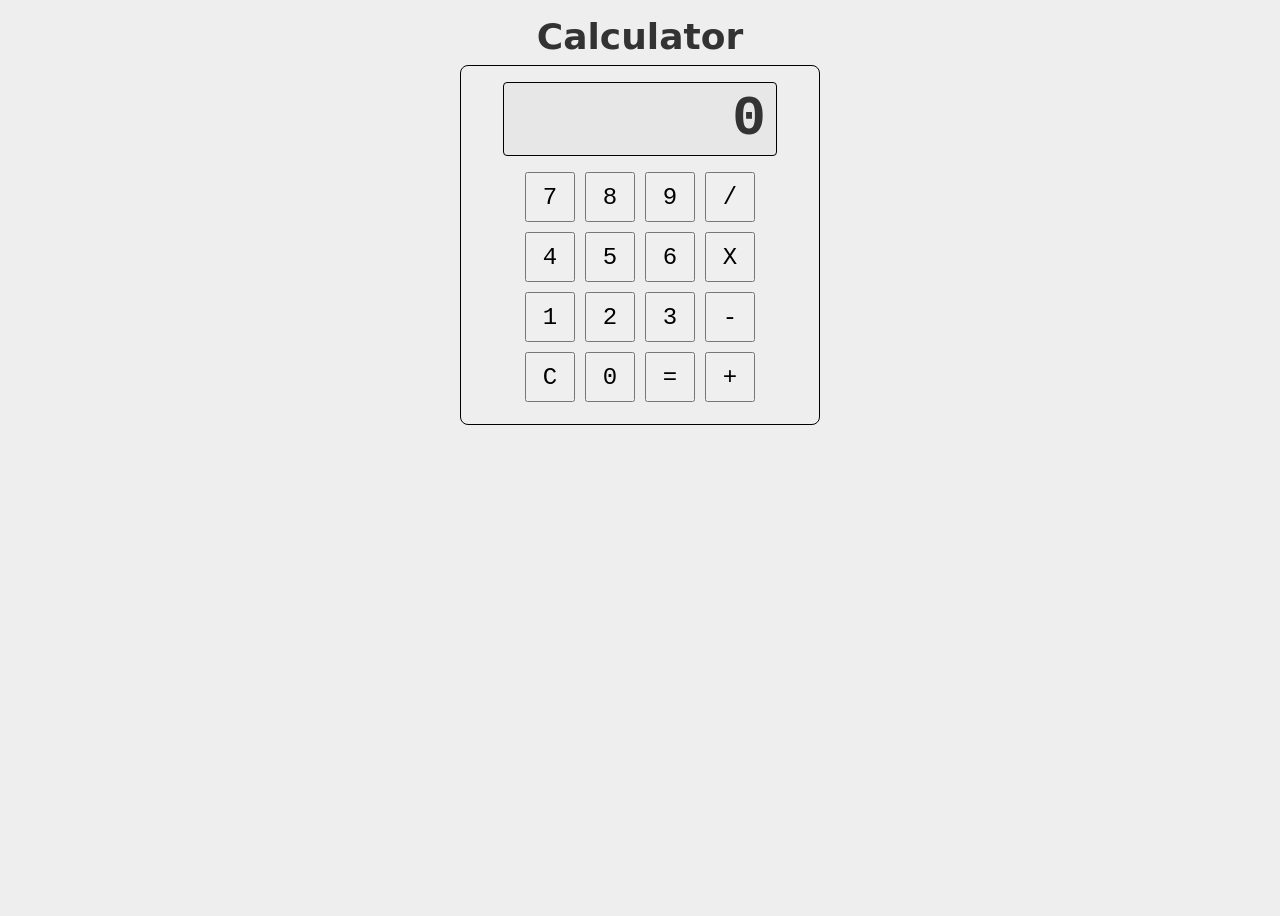
<file: js-projects/calculator/index.html>
<!doctype html>
<html lang="en">
  <head>
    <meta charset="UTF-8" />
    <meta name="viewport" content="width=device-width, initial-scale=1.0" />
    <title>TOP Project | Calculator</title>
    <link rel="stylesheet" href="style.css" />
    <script src="app.js" defer></script>
  </head>
  <body>
    <h1>Calculator</h1>
    <div id="calculator">
      <div id="calc-display">
        <p id="text-display">0</p>
      </div>
      <div id="calc-inputs">
        <div id="calc-digits">
          <input type="button" value="7" class="btn digit" />
          <input type="button" value="8" class="btn digit" />
          <input type="button" value="9" class="btn digit" />
          <input type="button" value="4" class="btn digit" />
          <input type="button" value="5" class="btn digit" />
          <input type="button" value="6" class="btn digit" />
          <input type="button" value="1" class="btn digit" />
          <input type="button" value="2" class="btn digit" />
          <input type="button" value="3" class="btn digit" />
          <input type="button" value="C" id="clear" class="btn" />
          <input type="button" value="0" class="btn digit zero" />
          <input type="button" value="=" id="equals" class="btn" />
        </div>
        <div id="calc-operators">
          <input type="button" value="/" id="divide" class="btn" />
          <input type="button" value="X" id="multiply" class="btn" />
          <input type="button" value="-" id="subtract" class="btn" />
          <input type="button" value="+" id="add" class="btn" />
        </div>
      </div>
    </div>
  </body>
</html>
</file>
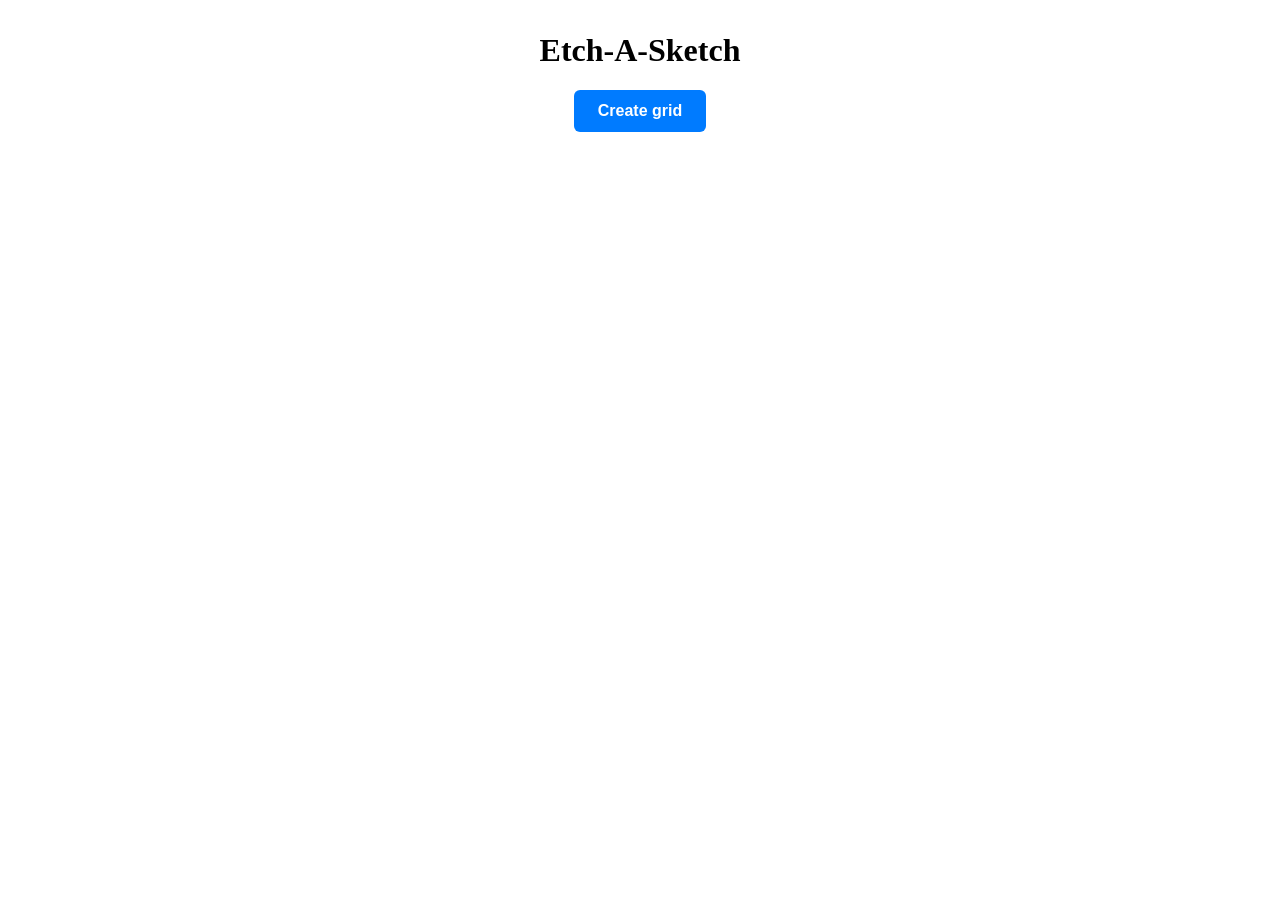
<file: js-projects/etch-a-sketch/index.html>
<!doctype html>
<html lang="en">
  <head>
    <meta charset="UTF-8" />
    <meta name="viewport" content="width=device-width, initial-scale=1.0" />
    <title>Etch-A-Sketch</title>
    <link rel="stylesheet" href="style.css" />
    <script src="app.js" defer></script>
  </head>
  <body>
    <h1>Etch-A-Sketch</h1>
    <div id="controls">
      <button id="create-grid-btn" class="btn">Create grid</button>
      <button id="random-btn" class="btn hidden">Generate Random Image</button>
      <button id="clear-grid-btn" class="btn hidden">Clear Grid</button>
    </div>
    <div id="container"></div>
  </body>
</html>
</file>
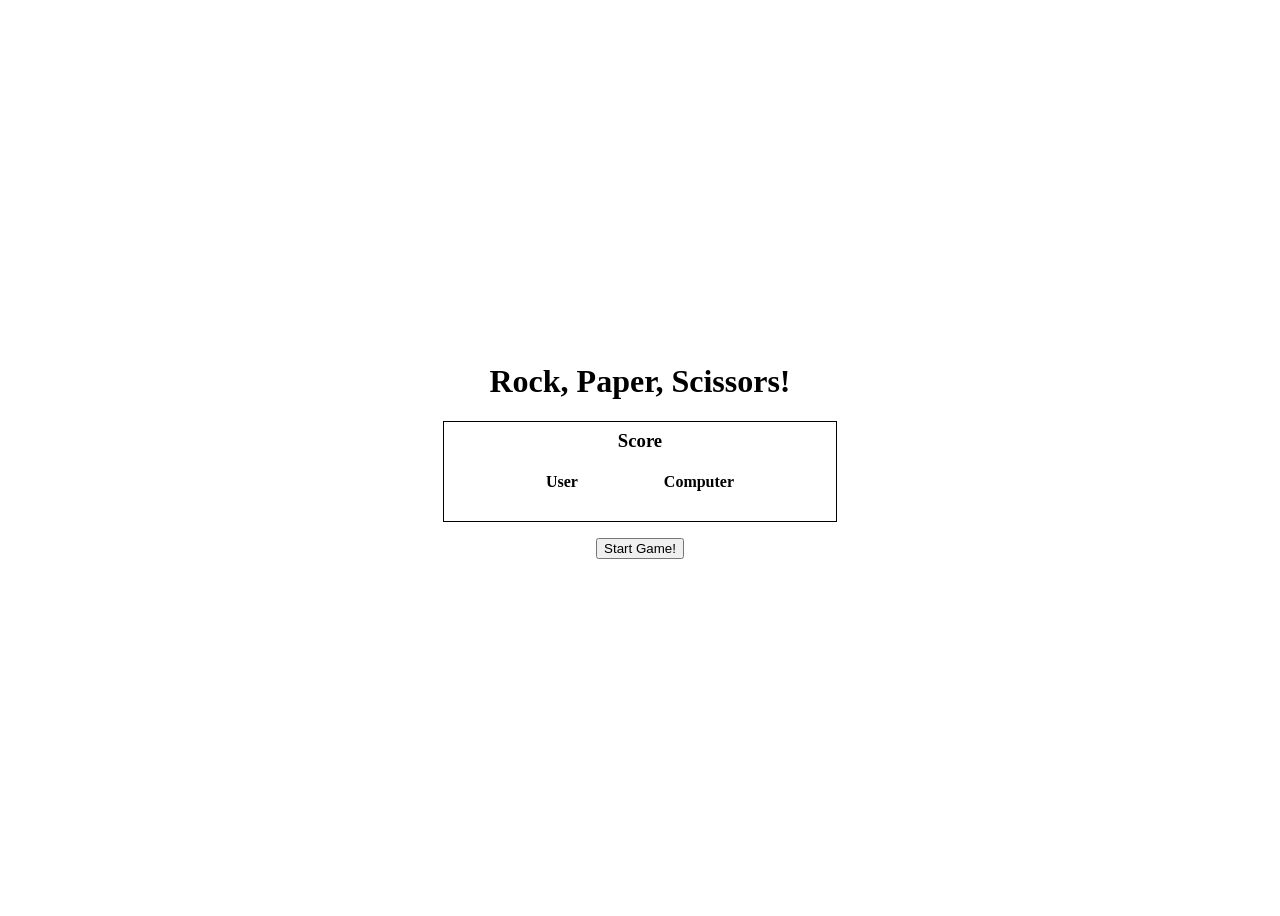
<file: js-projects/rock-paper-scissors/index.html>
<!doctype html>
<html lang="en">
  <head>
    <meta charset="UTF-8" />
    <meta name="viewport" content="width=device-width, initial-scale=1.0" />
    <title>Rock Paper Scissors</title>
    <link rel="stylesheet" href="style.css" />
    <script src="app.js" defer></script>
  </head>
  <body>
    <h1>Rock, Paper, Scissors!</h1>
    <div id="game">
      <div id="scoreboard">
        <h3>Score</h3>
        <div class="scores">
          <div class="score-bug">
            <h4>User</h4>
            <p id="user-score"></p>
          </div>
          <div class="score-bug">
            <h4>Computer</h4>
            <p id="computer-score"></p>
          </div>
        </div>
      </div>
      <div id="game-controls">
        <button id="start-game-btn" class="block-btn">Start Game!</button>
        <div id="user-selection-btns" class="hidden">
          <button id="rock">Rock</button>
          <button id="paper">Paper</button>
          <button id="scissors">Scissors</button>
        </div>
        <button id="restart-game-btn" class="hidden block-btn">
          Play Again!
        </button>
      </div>
      <div id="round-selections" class="text-display"></div>
      <div id="round-result" class="text-display"></div>
    </div>
  </body>
</html>
</file>
<file: js-projects/calculator/style.css>
* {
  margin: 0;
  padding: 0;
  outline: 0;
  box-sizing: border-box;
}

body {
  background: #eee;
  color: #333;
  -webkit-font-smoothing: antialiased;
  min-height: 100vh;
}

body,
input,
button {
  font-size: 18px;
  font-family:
    system-ui,
    -apple-system,
    BlinkMacSystemFont,
    'Segoe UI',
    Roboto,
    Oxygen,
    Ubuntu,
    Cantarell,
    'Open Sans',
    'Helvetica Neue',
    sans-serif;
}

button {
  cursor: pointer;
}

h1 {
  text-align: center;
  margin-top: 16px;
  margin-bottom: 8px;
}

#calculator {
  border: solid 1px black;
  border-radius: 8px;
  margin: 8px auto;
  padding: 8px;
  width: 360px;
  height: 360px;
  display: flex;
  flex-direction: column;
  justify-content: start;
  align-items: center;
  gap: 16px;
}

#calc-display {
  border: solid 0.75px black;
  background-color: #e7e7e7;
  padding: 4px 8px;
  margin-top: 8px;
  text-align: end;
  border-radius: 4px;
  min-width: 80%;
  font-family:
    ui-monospace, SFMono-Regular, Menlo, Monaco, Consolas, 'Liberation Mono',
    'Courier New', monospace;
  font-size: 3.5rem;
  font-weight: bold;
  letter-spacing: 2px;
}

#calc-inputs {
  display: flex;
  gap: 10px;
}

#calc-digits {
  display: grid;
  grid-template-columns: repeat(3, 50px);
  gap: 10px;
  justify-content: center;
}

.btn {
  display: flex;
  align-items: center;
  justify-content: center;
  font-family: monospace;
  font-size: 1.5rem;
  height: 50px;
}

.btn.zero {
  grid-column: 2/3;
}

#calc-operators {
  display: grid;
  grid-template-columns: repeat(1, 50px);
  gap: 10px;
}
</file>
<file: js-projects/etch-a-sketch/style.css>
body {
  height: 100vh;
  margin: 0;
  padding: 0;
  display: flex;
  flex-direction: column;
  align-items: center;
  justify-content: center;
}

h1 {
  text-align: center;
  margin-top: 32px;
}

#controls {
  display: flex;
  align-items: center;
  justify-content: center;
  gap: 8px;
}

#container {
  display: flex;
  flex-wrap: wrap;
  width: 90vmin;
  height: 90vmin;
  box-sizing: border-box;
  overflow: hidden;
  margin: 8px 0;
}

.square {
  box-sizing: border-box;
  border: 1px solid black;
  flex-grow: 0;
  flex-shrink: 0;
}

.filled-square {
  background-color: blue;
}

.btn {
  /* 1. Reset default browser styles */
  background: none;
  border: none;
  outline: none;

  /* 2. Set colors and typography */
  background-color: #007bff; /* Royal blue */
  color: #ffffff; /* White text */
  font-family: sans-serif;
  font-size: 16px;
  font-weight: 600;

  /* 3. Shape and sizing */
  padding: 12px 24px; /* Top/Bottom, Left/Right */
  border-radius: 6px; /* Rounded corners */

  /* 4. User interaction cues */
  cursor: pointer; /* Changes mouse cursor to a hand */
  transition: background-color 0.2s ease; /* Smooth hover transition */
}

.btn:hover {
  background-color: #0056b3; /* Darker blue */
}

/* Active state: changes appearance when the button is clicked */
.btn:active {
  transform: scale(0.98); /* Slight shrink effect */
}

.hidden {
  display: none !important;
}
</file>
<file: js-projects/rock-paper-scissors/style.css>
body {
  display: flex;
  justify-content: center;
  align-items: center;
  flex-direction: column;
  min-height: 100vh;
  min-width: 480px;
}

#scoreboard {
  border: 1px solid black;
  padding: 8px 16px;
  width: 360px;
  display: flex;
  flex-direction: column;
}

#scoreboard h3 {
  text-align: center;
  margin: 0;
}

.scores {
  display: flex;
  justify-content: space-evenly;
  align-items: center;
}

.score-bug p {
  text-align: center;
}

#game-controls {
  margin: 16px 0;
}

.block-btn {
  display: block;
  margin: 0 auto;
}

#user-selection-btns {
  width: 100%;
  display: flex;
  align-items: center;
  justify-content: space-evenly;
}

.hidden {
  display: none !important;
}

.text-display {
  text-align: center;
}
</file>
